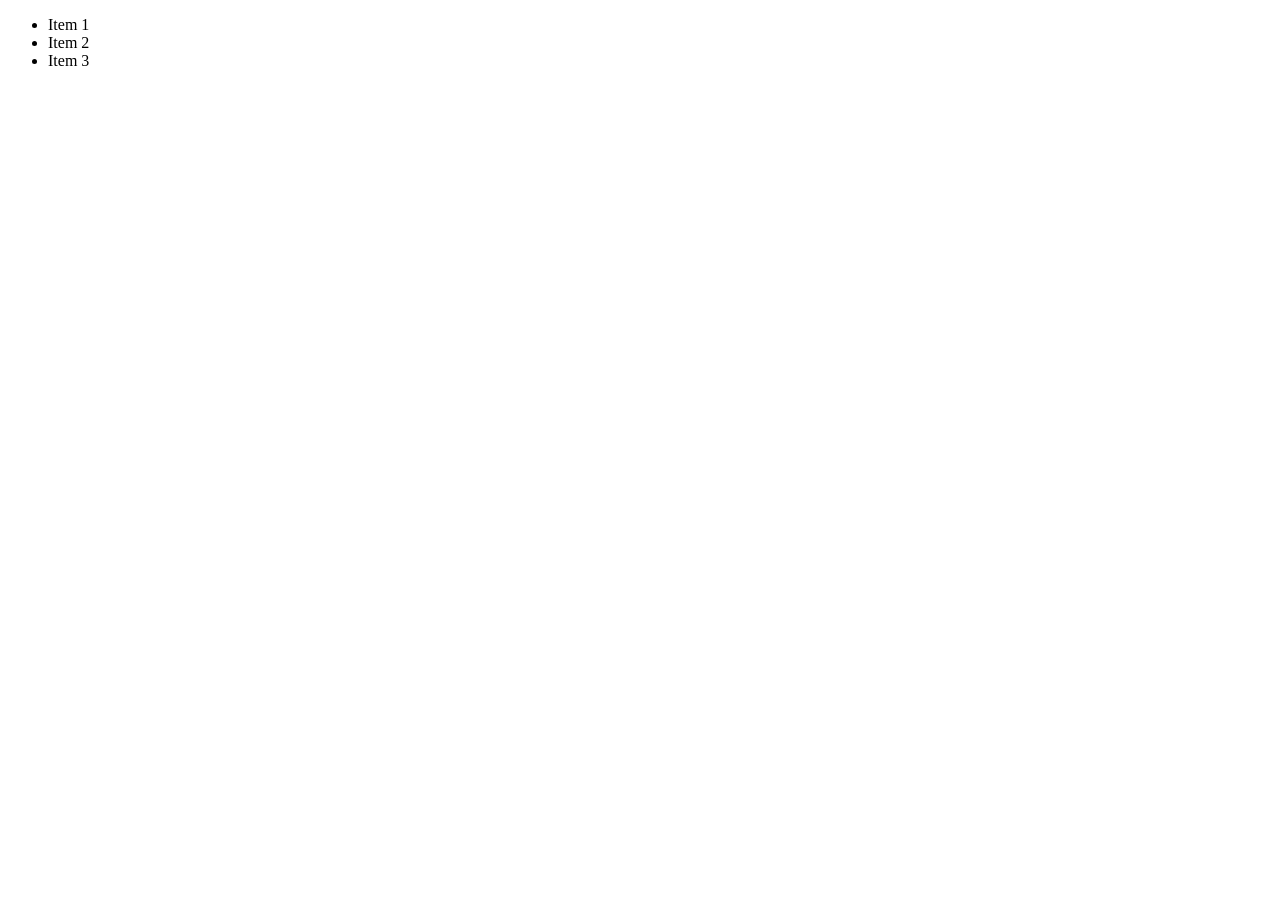
<file: ResearchTasks/index.html>
<!DOCTYPE html>
<html>
<head>
  <title>DOM Resaerch Tasks</title>
</head>
<body>

  <ul id="list">
    <li class="item1">Item 1</li>
    <li class="item2">Item 2</li>
    <li class="item3">Item 3</li>
  </ul>

  <script src="task1.js"></script>
</body>
</html>
</file>
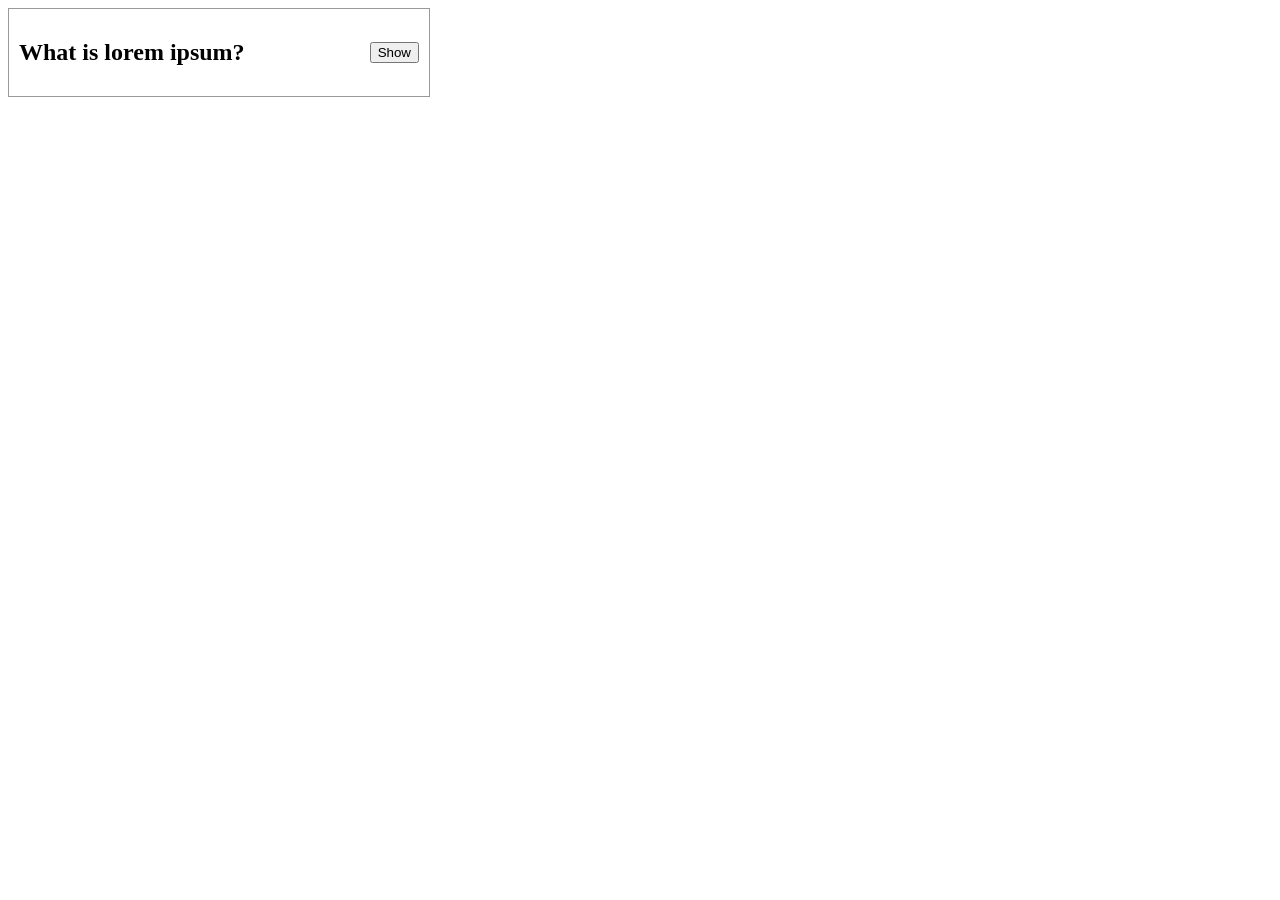
<file: Interactions/Task3.html>
<!DOCTYPE html>
<html>
<head>
  <link rel="stylesheet" href="task3.css">
</head>
<body>

  <div class="box">
    <div class="header">
      <h2>What is lorem ipsum?</h2>
      <button class="toggle-btn">Show</button>
    </div>

    <div class="content hidden">
      <p>
        Lorem ipsum is placeholder text used in design and publishing.
        It helps developers and designers fill layouts with sample content.
      </p>
    </div>
  </div>

  <script src="Task3.js"></script>
</body>
</html>
</file>
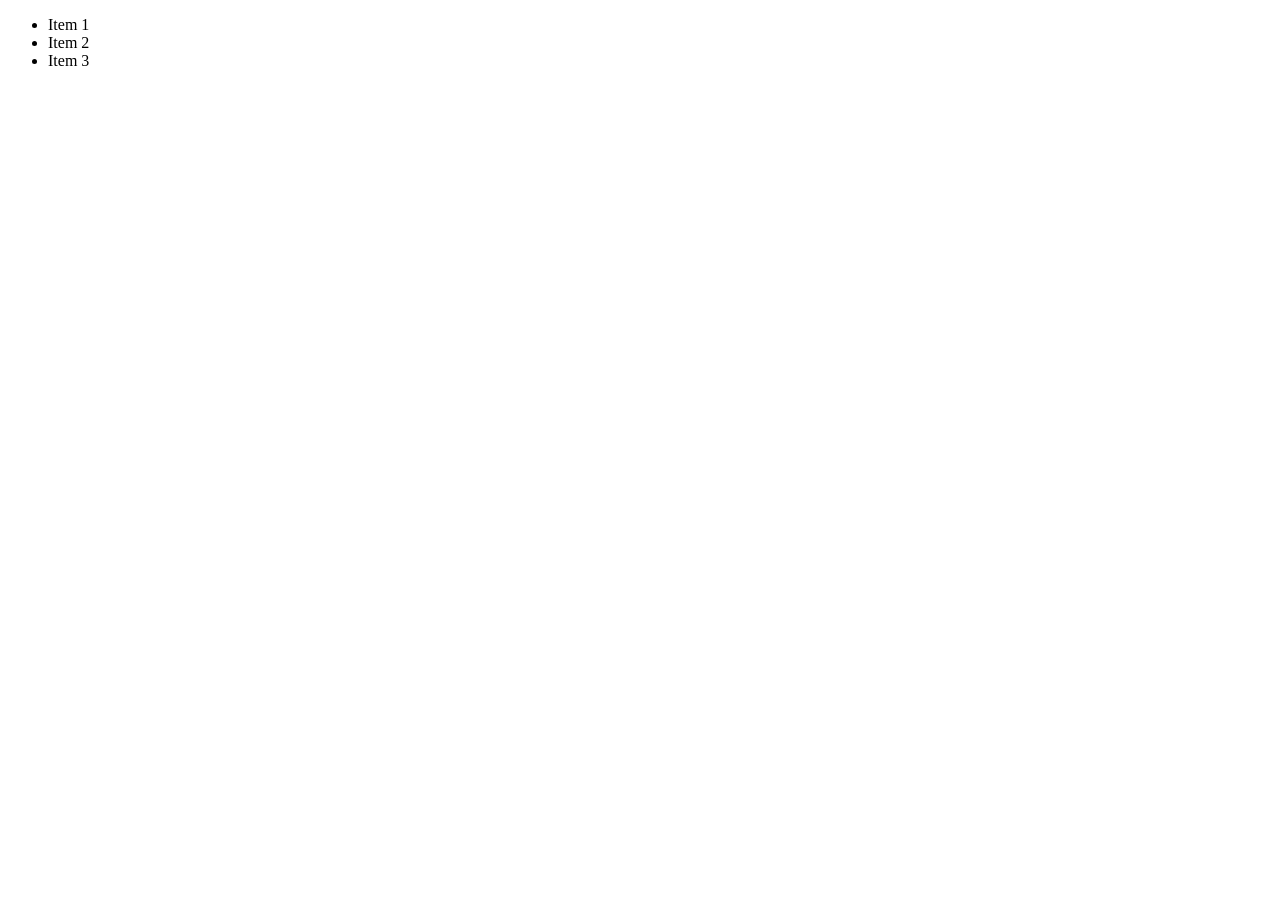
<file: ResearchTasks/task3.html>
<!DOCTYPE html>
<html>
<head>
  <title>DOM Resaerch Tasks</title>
</head>
<body>
<div id ="mrh">
  <ul id="list">
    <li class="item1">Item 1</li>
    <li class="item2">Item 2</li>
    <li class="item3">Item 3</li>
  </ul>
</div>

  <script src="task3.js"></script>
</body>
</html>
</file>
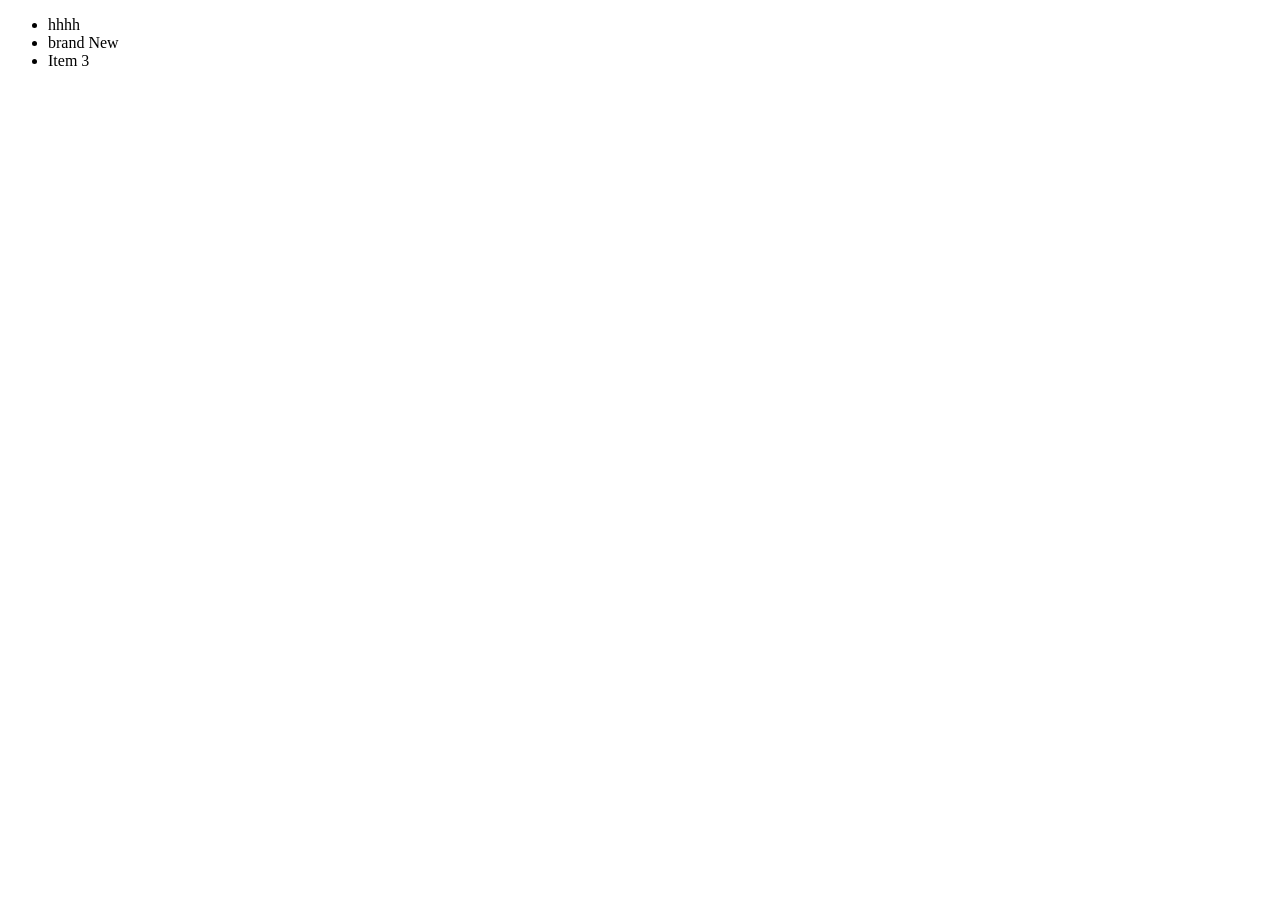
<file: ResearchTasks/task4.html>
<!DOCTYPE html>
<html>
<head>
  <title>DOM Resaerch Tasks</title>
</head>
<body>
<div id ="mrh">
  <ul id="list">
    <li class="item1">Item 1</li>
    <li class="item2">Item 2</li>
    <li class="item3">Item 3</li>
  </ul>
</div>

  <script src="task4.js"></script>
</body>
</html>
</file>
<file: Interactions/task3.css>
.box {
  width: 400px;
  border: 1px solid #999;
  padding: 10px;
}

.header {
  display: flex;
  justify-content: space-between;
  align-items: center;
  
}

.hidden {
  display: none;
}
</file>
